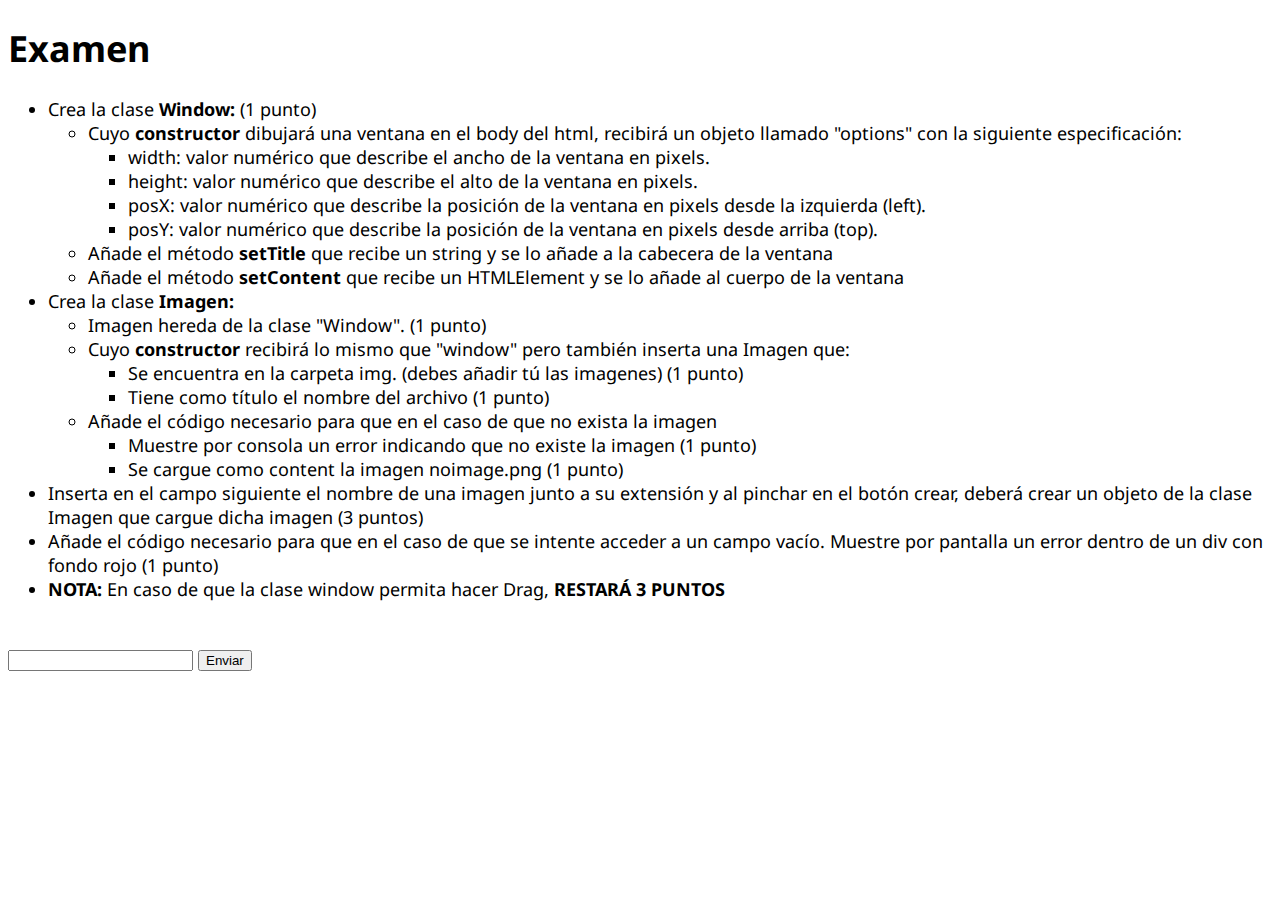
<file: index.html>
<!doctype html>
<html lang="en">
  <head>
    <!-- Required meta tags -->
    <meta charset="utf-8">
    <meta name="viewport" content="width=device-width, initial-scale=1, shrink-to-fit=no">

    <title>Examen</title>
    <link rel="stylesheet" href="https://maxcdn.bootstrapcdn.com/font-awesome/4.7.0/css/font-awesome.min.css">
    <link rel="stylesheet" href="style.css">
  </head>
  <body>
    <h1>Examen</h1>
     <ul>
        <li>Crea la clase <strong>Window:</strong> (1 punto)
          <ul>
            <li>Cuyo <strong>constructor</strong> dibujará una ventana en el body del html, recibirá un objeto llamado "options" con la siguiente especificación:
              <ul>
                <li>width: valor numérico que describe el ancho de la ventana en pixels.</li>
                <li>height: valor numérico que describe el alto de la ventana en pixels.</li>
                <li>posX: valor numérico que describe la posición de la ventana en pixels desde la izquierda (left).</li>
                <li>posY: valor numérico que describe la posición de la ventana en pixels desde arriba (top).</li>
              </ul>
            </li>
            <li>Añade el método <strong>setTitle</strong> que recibe un string y se lo añade a la cabecera de la ventana</li>
            <li>Añade el método <strong>setContent</strong> que recibe un HTMLElement y se lo añade al cuerpo de la ventana</li>
          </ul>
        </li>
        <li>Crea la clase <strong>Imagen:</strong> 
          <ul>
            <li>Imagen hereda de la clase "Window". (1 punto)</li>
            <li>Cuyo <strong>constructor</strong> recibirá lo mismo que "window" pero también inserta una Imagen que:
              <ul>
                <li>Se encuentra en la carpeta img. (debes añadir tú las imagenes) (1 punto)</li>
                <li>Tiene como título el nombre del archivo (1 punto)</li>
              </ul>
            </li>
            <li>Añade el código necesario para que en el caso de que no exista la imagen
              <ul>
                <li>Muestre por consola un error indicando que no existe la imagen (1 punto)</li>
                <li>Se cargue como content la imagen noimage.png (1 punto)</li>                
              </ul>
            </li>
          </ul>
        </li>
        <li>Inserta en el campo siguiente el nombre de una imagen junto a su extensión y al pinchar en el botón crear, deberá crear un objeto de la clase Imagen que cargue dicha imagen (3 puntos)</li>        
        <li>Añade el código necesario para que en el caso de que se intente acceder a un campo vacío. Muestre por pantalla un error dentro de un div con fondo rojo (1 punto) </li>
        <li><strong>NOTA: </strong>En caso de que la clase window permita hacer Drag, <strong>RESTARÁ 3 PUNTOS</strong> </li>
      </ul>
      <form action="">
        <input type="text">
        <button>Enviar</button>
      </form>
      <script src="https://code.jquery.com/jquery-3.2.1.min.js" crossorigin="anonymous"></script>
      <script src="index.js"></script>
  </body>
</html>
</file>
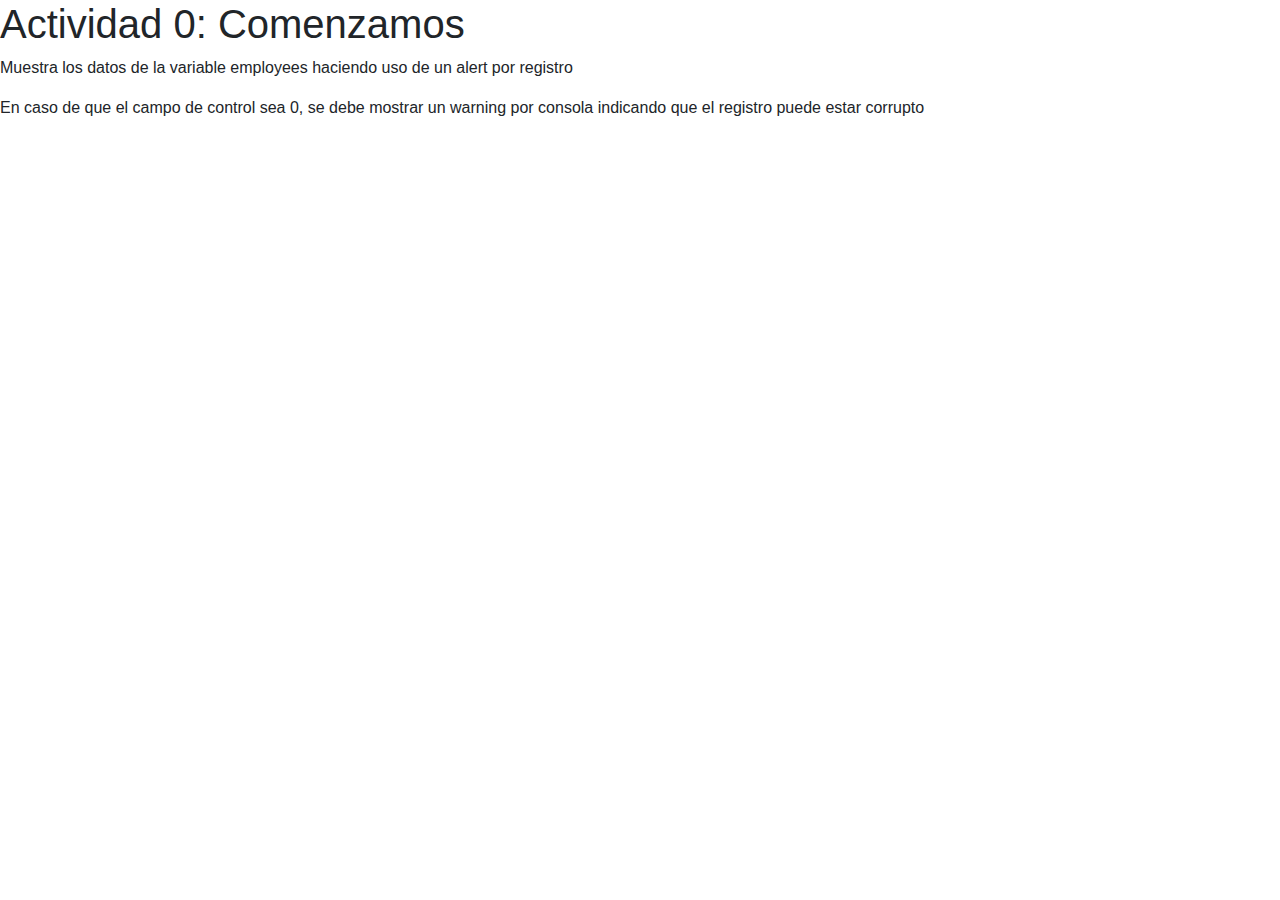
<file: Recursos/diaz_hernandez_carmelo_david_DEW01_Tarea/index.html>
<!doctype html>
<html lang="en">

<head>
    <!-- Required meta tags -->
    <meta charset="utf-8">
    <meta name="viewport" content="width=device-width, initial-scale=1, shrink-to-fit=no">

    <!-- Bootstrap CSS -->
    <link rel="stylesheet" href="https://maxcdn.bootstrapcdn.com/bootstrap/4.0.0/css/bootstrap.min.css" integrity="sha384-Gn5384xqQ1aoWXA+058RXPxPg6fy4IWvTNh0E263XmFcJlSAwiGgFAW/dAiS6JXm" crossorigin="anonymous">

    <title>Actividad 0: Comenzamos</title>
</head>

<body>
    <h1>Actividad 0: Comenzamos</h1>
    <p>Muestra los datos de la variable employees haciendo uso de un alert por registro</p>
    <p>En caso de que el campo de control sea 0, se debe mostrar un warning por consola indicando que el registro puede estar corrupto</p>

    <script>
        var employees = [{
            "id": 1,
            "name": "MIRIAM CASTIÑEIRA BREA",
            "department": "IT",
            "control": 1
        }, {
            "id": 2,
            "name": "GONZALO MULET FIGUERAS",
            "department": "IT",
            "control": 1
        }, {
            "id": 3,
            "name": "FRANCISCO JOSE GRAÑA BARBERA",
            "department": "IT",
            "control": 1
        }, {
            "id": 4,
            "name": "IRENE POMBO JORDA",
            "department": "HR",
            "control": 0
        }]
        employees.map(employee => {
            if (employee.control === 0) {
                console.warn(`El registro con el id ${employee.id} puede estar corrupto`);
            } else {
                alert(` id: ${employee.id} \n nombre: ${employee.name} \n departamento: ${employee.department}`)
            }
        })
    </script>
</body>

</html>
</file>
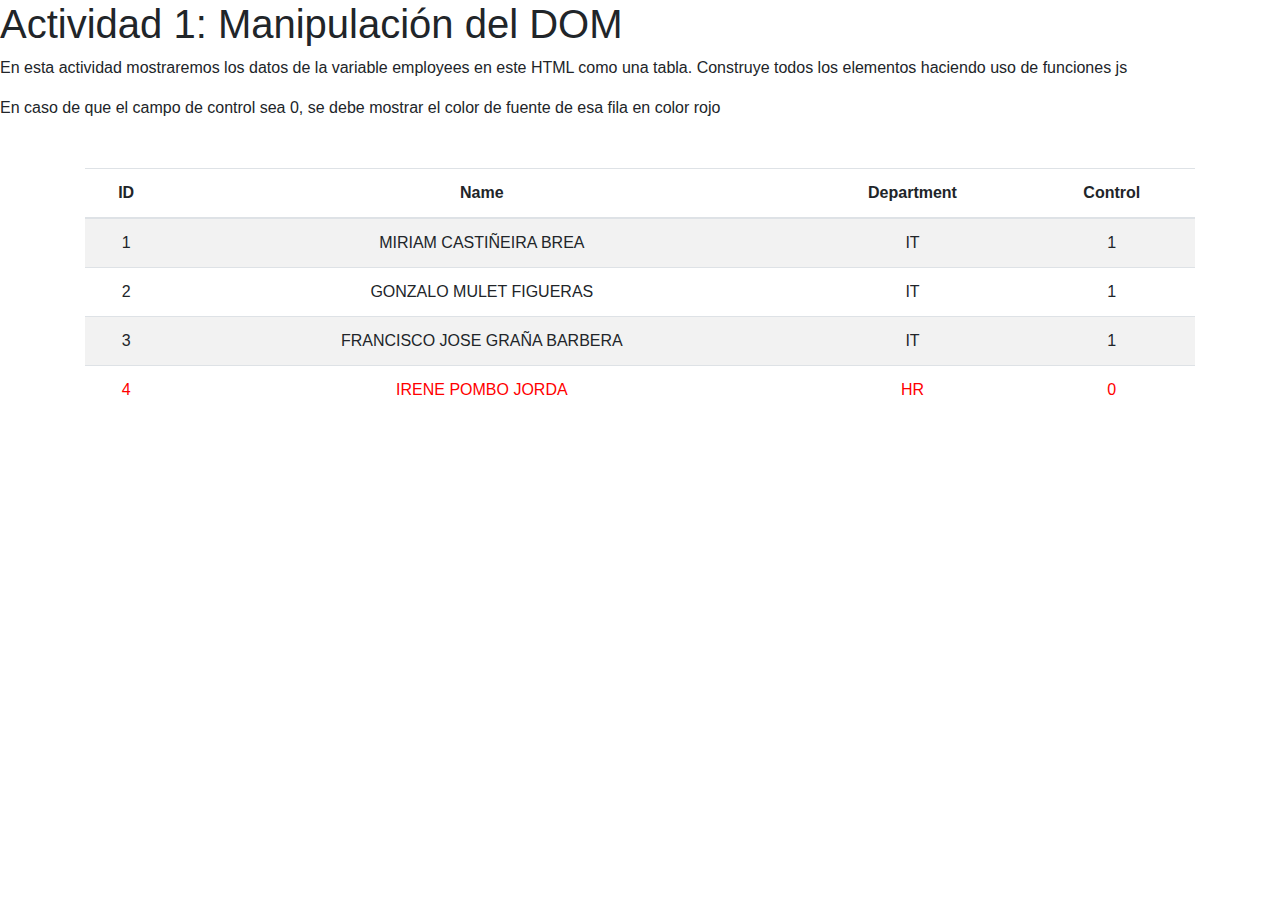
<file: Recursos/diaz_hernandez_carmelo_david_DEW_Actividad01/index.html>
<!doctype html>
<html lang="en">

<head>
    <!-- Required meta tags -->
    <meta charset="utf-8">
    <meta name="viewport" content="width=device-width, initial-scale=1, shrink-to-fit=no">

    <!-- Bootstrap CSS -->
    <link rel="stylesheet" href="https://maxcdn.bootstrapcdn.com/bootstrap/4.0.0/css/bootstrap.min.css" integrity="sha384-Gn5384xqQ1aoWXA+058RXPxPg6fy4IWvTNh0E263XmFcJlSAwiGgFAW/dAiS6JXm" crossorigin="anonymous">

    <title>Actividad 1: Manipulación del DOM</title>

    <!-- <style>
        th,
        td {
            padding: 10px 20px;
            border: 1px solid #000;
        }
    </style> -->
</head>

<body>
    <h1>Actividad 1: Manipulación del DOM</h1>
    <p>En esta actividad mostraremos los datos de la variable employees en este HTML como una tabla. Construye todos los elementos haciendo uso de funciones js</p>
    <p>En caso de que el campo de control sea 0, se debe mostrar el color de fuente de esa fila en color rojo</p>
    <div id="table-container"></div>
    <script>
        let employees = [{
            "id": 1,
            "name": "MIRIAM CASTIÑEIRA BREA",
            "department": "IT",
            "control": 1
        }, {
            "id": 2,
            "name": "GONZALO MULET FIGUERAS",
            "department": "IT",
            "control": 1
        }, {
            "id": 3,
            "name": "FRANCISCO JOSE GRAÑA BARBERA",
            "department": "IT",
            "control": 1
        }, {
            "id": 4,
            "name": "IRENE POMBO JORDA",
            "department": "HR",
            "control": 0
        }];

        let table = document.createElement('table');
        let thead = document.createElement('thead');
        let tbody = document.createElement('tbody');


        table.appendChild(thead);
        table.appendChild(tbody);

        table.className = 'table table-striped text-center';

        document.getElementById('table-container').appendChild(table);
        document.getElementById('table-container').className = 'container mt-5'

        // Creación del THead

        let head = document.createElement('tr');
        let th1 = document.createElement('th');
        let nodeTh1 = document.createTextNode('ID');
        th1.appendChild(nodeTh1);

        let th2 = document.createElement('th');
        let nodeTh2 = document.createTextNode('Name');
        th2.appendChild(nodeTh2);

        let th3 = document.createElement('th');
        let nodeTh3 = document.createTextNode('Department');
        th3.appendChild(nodeTh3);

        let th4 = document.createElement('th');
        let nodeTh4 = document.createTextNode('Control');
        th4.appendChild(nodeTh4);

        head.appendChild(th1);
        head.appendChild(th2);
        head.appendChild(th3);
        head.appendChild(th4);

        thead.appendChild(head);



        // Crear el TBody con los datos de employees

        employees.forEach(employee => {
            let row = document.createElement('tr');
            if (employee.control === 0) row.style.color = 'red';

            let tId = document.createElement('td');
            let nodeTId = document.createTextNode(employee.id);
            tId.appendChild(nodeTId);

            let tName = document.createElement('td');
            let nodeTName = document.createTextNode(employee.name);
            tName.appendChild(nodeTName);

            let tDepartment = document.createElement('td');
            let nodeTDepartment = document.createTextNode(employee.department);
            tDepartment.appendChild(nodeTDepartment);

            let tControl = document.createElement('td');
            let nodeTControl = document.createTextNode(employee.control);
            tControl.appendChild(nodeTControl);


            row.appendChild(tId);
            row.appendChild(tName);
            row.appendChild(tDepartment);
            row.appendChild(tControl);

            tbody.appendChild(row);
        })
    </script>
</body>

</html>
</file>
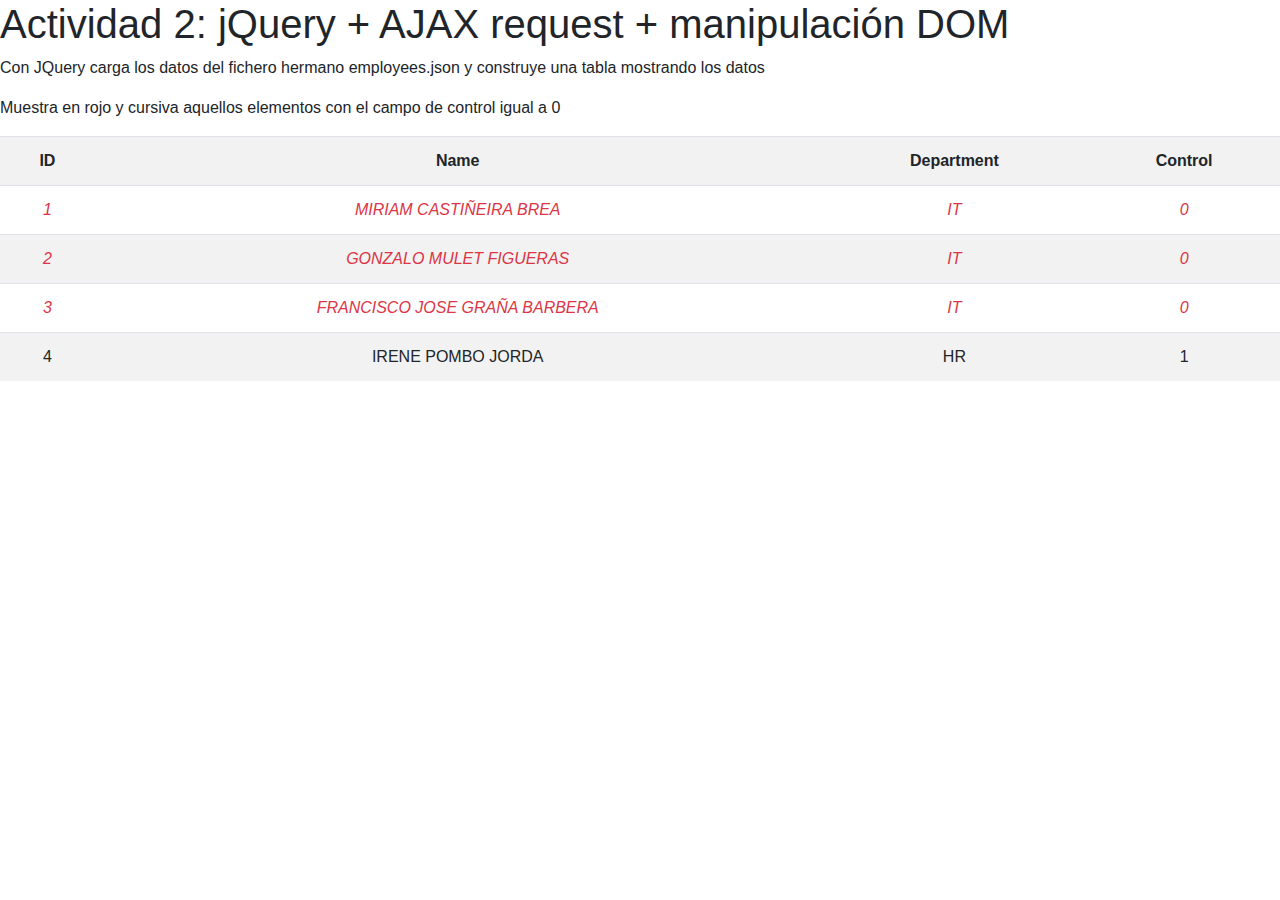
<file: Recursos/diaz_hernandez_carmelo_david_DEW_Actividad02/index.html>
<!doctype html>
<html lang="en">

<head>
  <!-- Required meta tags -->
  <meta charset="utf-8">
  <meta name="viewport" content="width=device-width, initial-scale=1, shrink-to-fit=no">

  <!-- Bootstrap CSS -->
  <link rel="stylesheet" href="https://maxcdn.bootstrapcdn.com/bootstrap/4.0.0/css/bootstrap.min.css"
    integrity="sha384-Gn5384xqQ1aoWXA+058RXPxPg6fy4IWvTNh0E263XmFcJlSAwiGgFAW/dAiS6JXm" crossorigin="anonymous">

  <script src="https://ajax.googleapis.com/ajax/libs/jquery/3.5.1/jquery.min.js"></script>

  <title>Actividad 2: jQuery + AJAX request + manipulación DOM</title>
</head>

<body>
  <h1>Actividad 2: jQuery + AJAX request + manipulación DOM</h1>
  <p>Con JQuery carga los datos del fichero hermano employees.json y construye una tabla mostrando los datos</p>
  <p>Muestra en rojo y cursiva aquellos elementos con el campo de control igual a 0</p>
  <div id="table-container"></div>


  <script>
    const xmlhttp = new XMLHttpRequest();

    xmlhttp.onload = function () {

      const employees = JSON.parse(this.responseText);

      let employeesTabla = "";

      employees.forEach(employ => {
        employeesTabla += (employ.control === 0) ?
          "<tr class='text-danger font-italic'> <td>" + employ.id + "</td> <td>" + employ.name + "</td> <td>" + employ.department + "</td> <td>" + employ.control + "</td> </tr> "
          :
          "<tr> <td>" + employ.id + "</td> <td>" + employ.name + "</td> <td>" + employ.department + "</td> <td>" + employ.control + "</td> </tr> "
      });

      $(document).ready(function () {
        $("#table-container").html(
          `<table class="table table-striped text-center">
            <tr> <th>ID</th> <th>Name</th> <th>Department</th> <th>Control</th> </tr>            
             ${employeesTabla}
            </table>`)
      })
    }


    xmlhttp.open("GET", "employees.json")
    xmlhttp.send();
  </script>


</body>

</html>
</file>
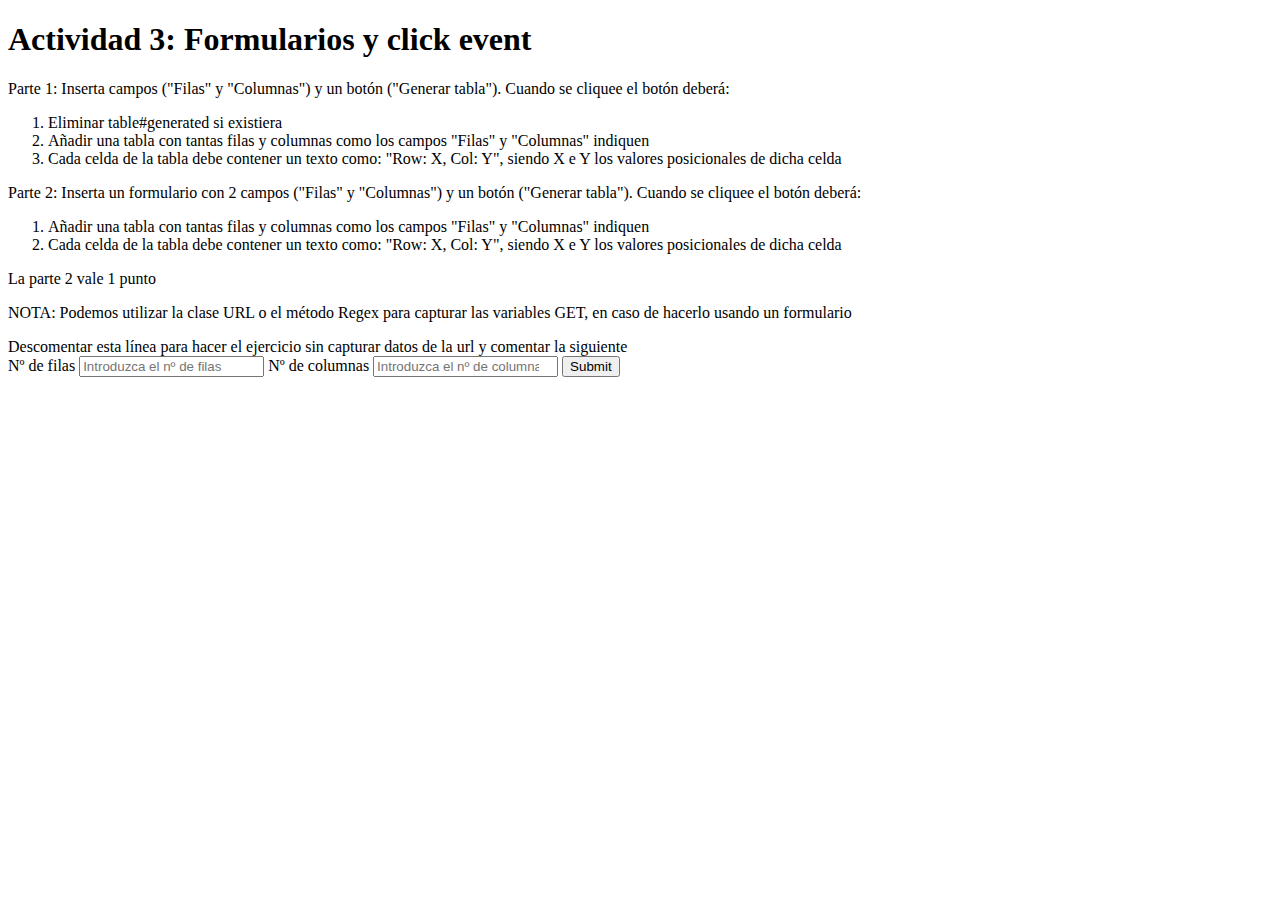
<file: Recursos/diaz_hernandez_carmelo_david_DEW_Actividad03/index.html>
<!doctype html>
<html lang="en">
  <head>
    <!-- Required meta tags -->
    <meta charset="utf-8">
    <meta name="viewport" content="width=device-width, initial-scale=1, shrink-to-fit=no">

    <title>Actividad 3: Formularios y click event</title>

    <link href="https://cdn.jsdelivr.net/npm/bootstrap@5.1.3/dist/css/bootstrap.min.css" rel="stylesheet" integrity="sha384-1BmE4kWBq78iYhFldvKuhfTAU6auU8tT94WrHftjDbrCEXSU1oBoqyl2QvZ6jIW3" crossorigin="anonymous">
  </head>
  <body>
    <h1>Actividad 3: Formularios y click event</h1>
    <p>Parte 1: Inserta campos ("Filas" y "Columnas") y un botón ("Generar tabla"). Cuando se cliquee el botón deberá: </p>
      <ol>
        <li>Eliminar table#generated si existiera </li>
        <li>Añadir una tabla con tantas filas y columnas como los campos "Filas" y "Columnas" indiquen</li>
        <li>Cada celda de la tabla debe contener un texto como: "Row: X, Col: Y", siendo X e Y los valores posicionales de dicha celda</li>
        
      </ol>
      <p>Parte 2: Inserta un formulario con 2 campos ("Filas" y "Columnas") y un botón ("Generar tabla"). Cuando se cliquee el botón deberá: </p>
      <ol>
        <li>Añadir una tabla con tantas filas y columnas como los campos "Filas" y "Columnas" indiquen</li>
        <li>Cada celda de la tabla debe contener un texto como: "Row: X, Col: Y", siendo X e Y los valores posicionales de dicha celda</li>
      </ol>
      <p>La parte 2 vale 1 punto </p>
      <p>NOTA: Podemos utilizar la clase URL o el método Regex para capturar las variables GET, en caso de hacerlo usando un formulario</p>
      
      Descomentar esta línea para hacer el ejercicio sin capturar datos de la url y comentar la siguiente
      <!-- <form id="form">  -->
      <form id="form" action="tabla.html" method="get">
        <label for="filas">Nº de filas</label>
        <input type="number" name="filas" min="0" placeholder="Introduzca el nº de filas">
        <label for="columnas">Nº de columnas</label>
        <input type="number" name="columnas" min="0" placeholder="Introduzca el nº de columnas">
        <input type="submit" name="submit" id="submit">
      </form>

      <div id="container">

      </div>
      
      <script src="index.js"></script>
  </body>
</html>
</file>
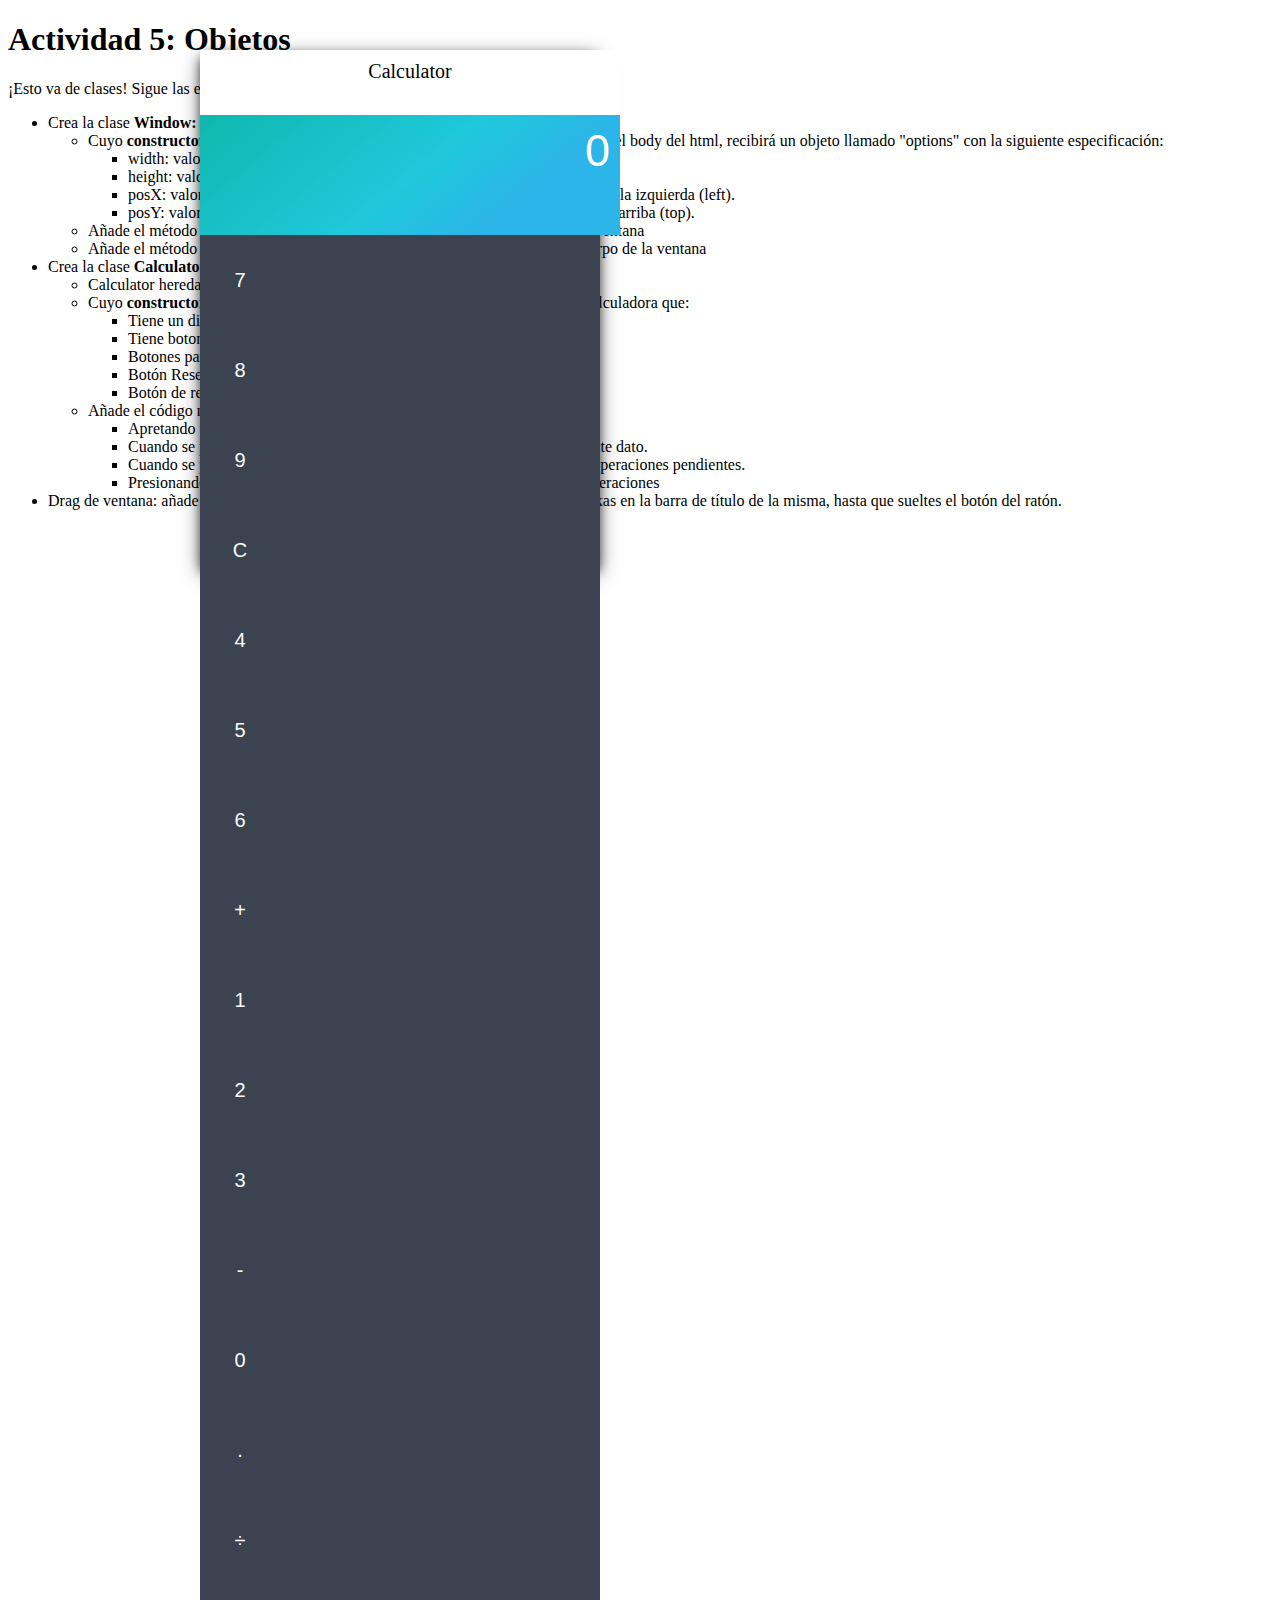
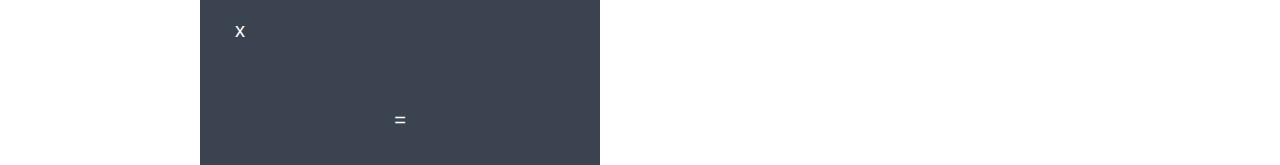
<file: Recursos/diaz_hernandez_carmelo_david_DEW_Actividad05/index.html>
<!doctype html>
<html lang="en">

<head>
  <!-- Required meta tags -->
  <meta charset="utf-8">
  <meta name="viewport" content="width=device-width, initial-scale=1, shrink-to-fit=no">
  
  <link href="https://cdn.jsdelivr.net/npm/bootstrap@5.1.3/dist/css/bootstrap.min.css" rel="stylesheet"
    integrity="sha384-1BmE4kWBq78iYhFldvKuhfTAU6auU8tT94WrHftjDbrCEXSU1oBoqyl2QvZ6jIW3" crossorigin="anonymous">
  <script src="https://code.jquery.com/jquery-3.2.1.min.js" crossorigin="anonymous"></script>
  <link rel="stylesheet" href="style.css" />

  <title>Actividad 5: Objetos</title>
</head>

<body>
  <h1>Actividad 5: Objetos</h1>
  <p>¡Esto va de clases! Sigue las especificaciones para crear algunas clases javascript:</p>
  <ul>
    <li>Crea la clase <strong>Window:</strong>
      <ul>
        <li>Cuyo <strong>constructor</strong> dibujará una ventana (shh! es un div, no se lo digas a nadie) en el body
          del html, recibirá un objeto llamado "options" con la siguiente especificación:
          <ul>
            <li>width: valor numérico que describe el ancho de la ventana en pixels.</li>
            <li>height: valor numérico que describe el alto de la ventana en pixels.</li>
            <li>posX: valor numérico que describe la posición de la ventana en pixels desde la izquierda (left).</li>
            <li>posY: valor numérico que describe la posición de la ventana en pixels desde arriba (top).</li>
          </ul>
        </li>
        <li>Añade el método <strong>setTitle</strong> que recibe un string y se lo añade a la cabecera de la ventana
        </li>
        <li>Añade el método <strong>setContent</strong> que recibe un HTMLElement y se lo añade al cuerpo de la ventana
        </li>
      </ul>
    </li>
    <li>Crea la clase <strong>Calculator:</strong>
      <ul>
        <li>Calculator hereda de la clase "Window".</li>
        <li>Cuyo <strong>constructor</strong> recibirá lo mismo que "window" pero también inserta una calculadora que:
          <ul>
            <li>Tiene un display de datos.</li>
            <li>Tiene botones de 0 a 9 y un punto (.) como separador decimal.</li>
            <li>Botones para operaciones: sumar (+), restar (-), multiplicar (*), dividir (/)</li>
            <li>Botón Reset (C)</li>
            <li>Botón de resultado (=)</li>
          </ul>
        </li>
        <li>Añade el código necesario para añadir funcionalidad a los botones
          <ul>
            <li>Apretando un botón lo muestra en el display.</li>
            <li>Cuando se presiona un operador, limpia la pantalla y espera por el siguiente dato.</li>
            <li>Cuando se presiona el botón Reset, se limpia el display y se resetean las operaciones pendientes.</li>
            <li>Presionando el botón igual, se muestra en el display el resultado de las operaciones</li>
          </ul>
        </li>
      </ul>
    </li>
    <li>Drag de ventana: añade el código que necesitas para arrastrar la ventana mientras clickas en la barra de título
      de la misma, hasta que sueltes el botón del ratón.</li>
  </ul>  
  <div id="container"></div>
  <script src="index.js"></script>
  <script src="calc.js"></script>
  <script src="https://cdn.jsdelivr.net/npm/bootstrap@5.1.3/dist/js/bootstrap.bundle.min.js"
    integrity="sha384-ka7Sk0Gln4gmtz2MlQnikT1wXgYsOg+OMhuP+IlRH9sENBO0LRn5q+8nbTov4+1p"
    crossorigin="anonymous"></script>
</body>

</html>
</file>
<file: style.css>
@import url('https://fonts.googleapis.com/css2?family=Noto+Sans:ital,wght@0,400;0,700;1,400;1,700&display=swap');
@font-face {
    font-family: 'Digital7';
    src: url('fonts/digital-7.ttf');
}

:root {
    --titlebar-height: 35px;
    --calculator-display-height: 100px;
}

body {
    font-family: 'Noto Sans', sans-serif;
    font-size: 18px;
}


/*

    CSS de ventana

*/

.window-frame {
    border: 2px solid black;
    position: relative;
    display: inline-block;
    background-color: #ddd;
    -webkit-user-drag: none;
    -webkit-user-select: none;
    user-select: none;
}

.window-titlebar {
    background-color: #aaa;
    user-select: none;
    height: var(--titlebar-height);
    width: 100%;
    position: relative;
    -webkit-user-drag: none;
    -webkit-user-select: none;
}

.window-title {
    margin: 0px;
    line-height: var(--titlebar-height);
    font-size: 24px;
    width: calc(100% - 10px - var(--titlebar-height));
    padding-left: 10px;
    user-select: none;
    -webkit-user-drag: none;
    -webkit-user-select: none;
}

.window-terminate {
    position: absolute;
    width: var(--titlebar-height);
    right: 0px;
    top: 0px;
    cursor: pointer;
    font-size: var(--titlebar-height);
    line-height: var(--titlebar-height);
    text-align: center;
}

.window-terminate:hover {
    background-color: orangered;
}

.window-content {
    width: 100%;
    height: max-content;
}
</file>
<file: Recursos/diaz_hernandez_carmelo_david_DEW_Actividad05/style.css>
#calculator {
  box-shadow: 0 4px 8px 0 rgba(0, 0, 0, 0.5), 0 6px 20px 0 rgba(0, 0, 0, 0.5);
  -moz-box-shadow: 0 4px 8px 0 rgba(0, 0, 0, 0.5),
    0 6px 20px 0 rgba(0, 0, 0, 0.5);
  -webkit-box-shadow: 0 4px 8px 0 rgba(0, 0, 0, 0.5),
    0 6px 20px 0 rgba(0, 0, 0, 0.5);
  position: absolute;
  z-index: 1000;
  border-radius: 10px;
  width: 100%;
  height: 100%;
}
#titleContent {
  background-color: #fff;
  font-size: 20px;
  height: 45px;
  width: 100%;
  border: 0;
  margin: 0;
  text-align: center;
  padding: 10px;
}

#display {
  background: white;
  background: linear-gradient(141deg, #0fb8ad 0%, #1fc8db 51%, #2cb5e8 75%);
  overflow: hidden;
  height: 100px;
  width: 100%;
  border: 0;
  margin: 0;
  text-align: right;
  padding: 10px;
  color: white;
  font-family: "Roboto Condensed", sans-serif;
}

#keyboard {
  background-color: #3a434f;
}

button {
  background: #3a434f;
  font-family: "Roboto Condensed", sans-serif;
  font-size: 20px;
  margin: 0;
  padding: 15px;
  border: 0;
  color: #fcfcfd;
  width: 80px;
  height: 90px;
  min-width: 10px;
  text-align: center;
  min-height: 10px;
  /* transition: all .2s ease-in-out;
    -webkit-transition: all .2s ease-in-out;
    -moz-transition: all .2s ease-in-out; */
}

button:hover {
  transform: scale(1.1);
  -webkit-transform: scale(1.1);
  background: #5a656f;
  box-shadow: 0 4px 8px 0 rgba(0, 0, 0, 0.2), 0 6px 20px 0 rgba(0, 0, 0, 0.2);
  -moz-box-shadow: 0 4px 8px 0 rgba(0, 0, 0, 0.2),
    0 6px 20px 0 rgba(0, 0, 0, 0.2);
  -webkit-box-shadow: 0 4px 8px 0 rgba(0, 0, 0, 0.2),
    0 6px 20px 0 rgba(0, 0, 0, 0.2);
}

#btnEqual {
  width: 100%;
  padding: 0.5rem;
  margin: 0;
}
#btnEqual:hover {
  transform: none;
}

#lineHistory {
  color: grey;
  font-size: 20px;
}

#lineActual {
  color: white;
  font-size: 45px;
}
#titleContent.active {
  cursor: move;
  user-select: none;
}
</file>
